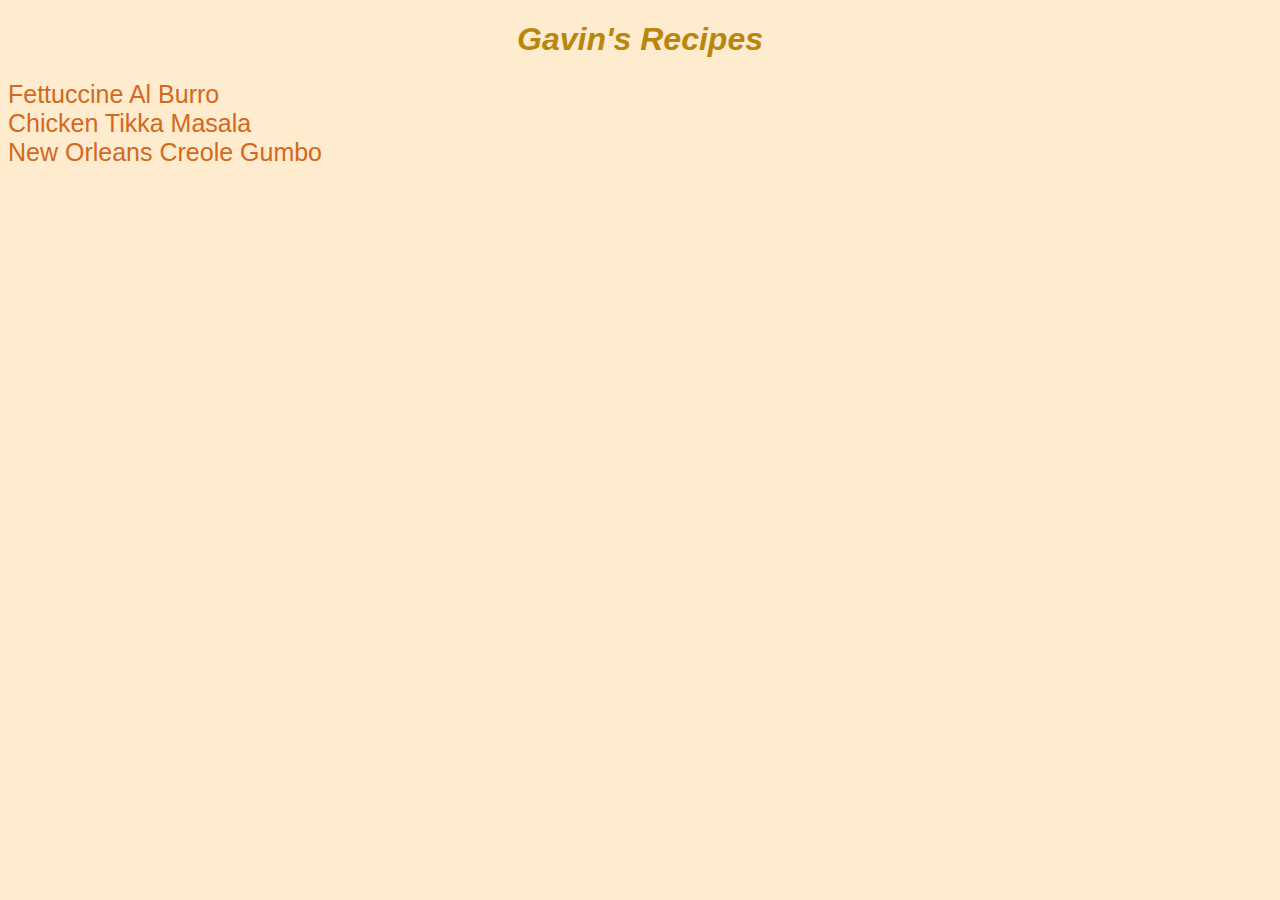
<file: index.html>
<!DOCTYPE html>
<html lang="en">
<head>
    <meta charset="UTF-8">
    <meta name="viewport" content="width=device-width, initial-scale=1.0">
    <title>Home - Gavin's Recipes</title>
    <link rel="stylesheet" href="./styles.css">
</head>
<body>
    <h1 id="title">Gavin's Recipes</h1>
    <a class="link" href="./recipes/fettuccine.html">Fettuccine Al Burro</a>
    <br>
    <a class="link" href="./recipes/tikkamasala.html">Chicken Tikka Masala</a>
    <br>
    <a class="link" href="./recipes/nolacreolegumbo.html">New Orleans Creole Gumbo</a>

</body>
</html>
</file>
<file: styles.css>
html{
    background-color: blanchedalmond;
}

#title{
    font-family: Arial, Helvetica, sans-serif;
    font-style: italic;
    text-align: center;
    color: darkgoldenrod;
}

.link {
    font-family: Arial, Helvetica, sans-serif;
    font-size: 25px;
    text-decoration: none;
    color: chocolate;
}

h2{
    font-family: Arial, Helvetica, sans-serif;
    text-align: center;
    font-style: italic;
}

p {
    font-family: Arial, Helvetica, sans-serif;
    text-align: center;
}
</file>
